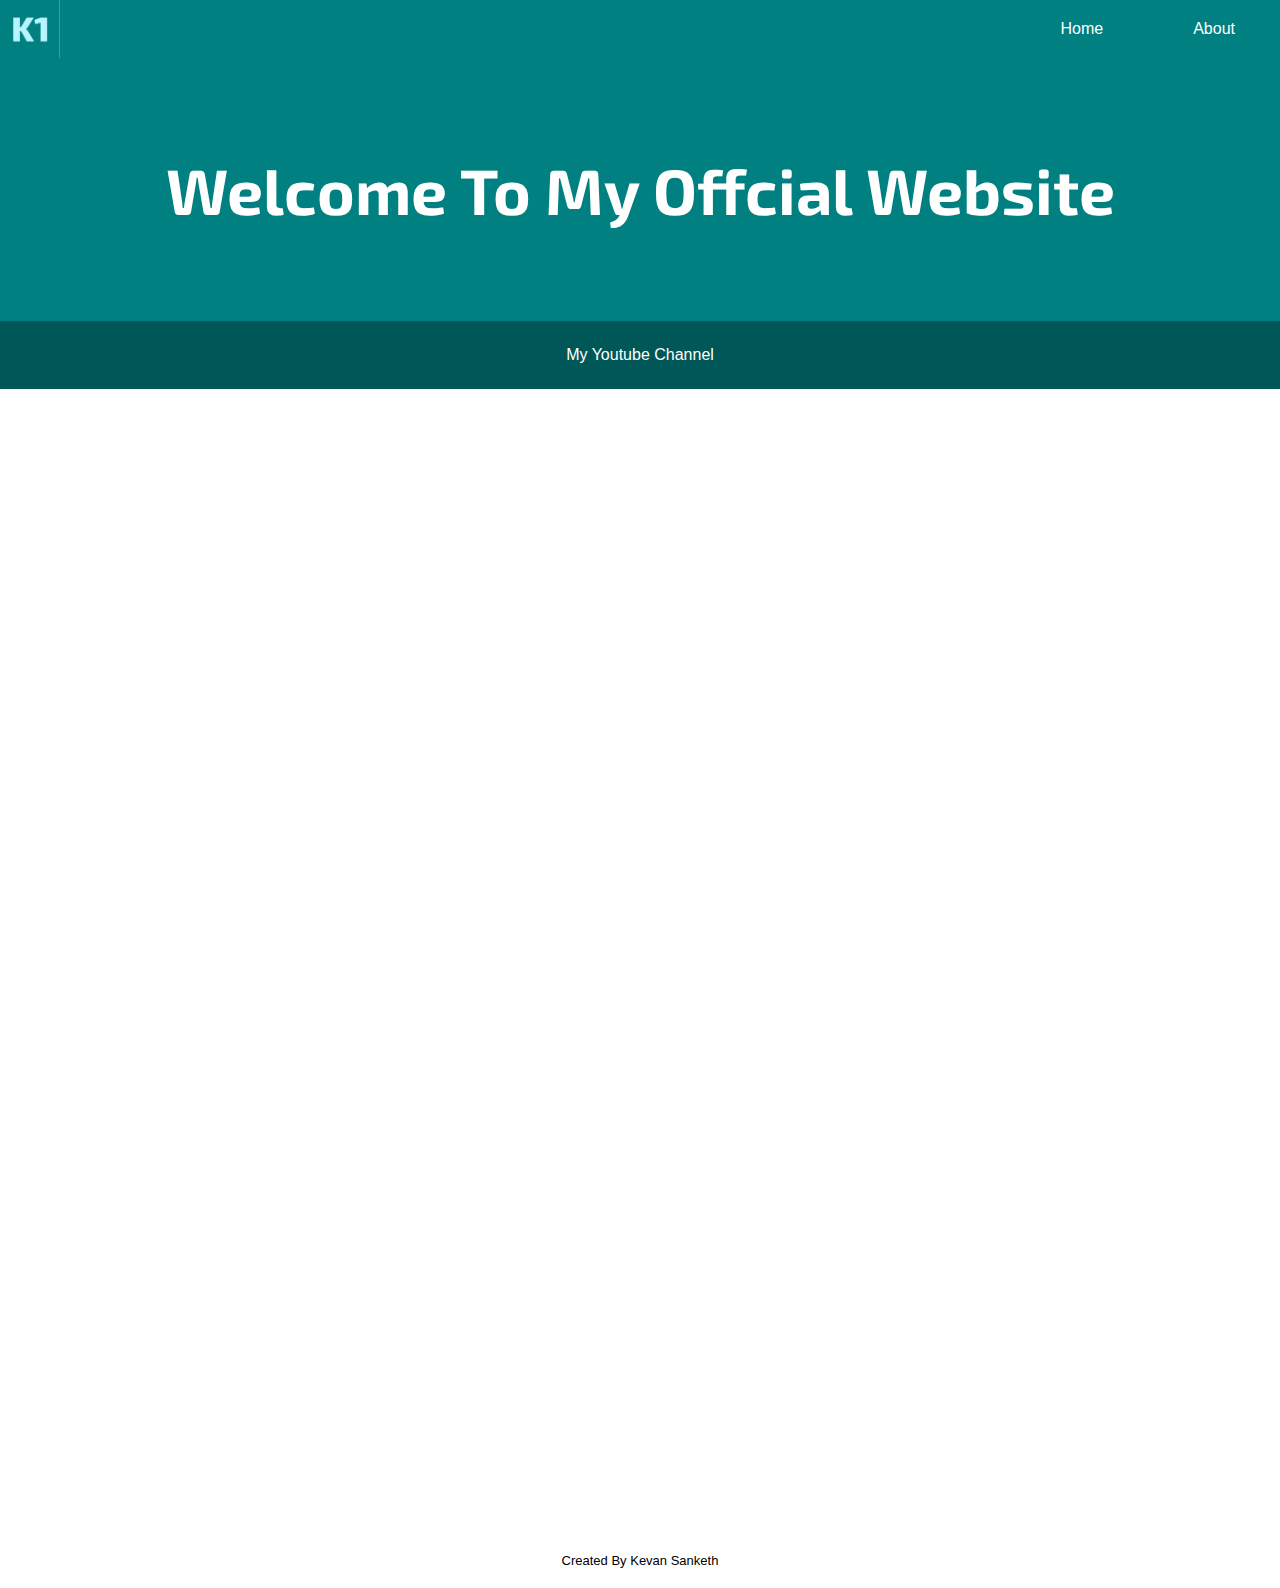
<file: index.html>
<!DOCTYPE html>
<html>
<head>
  <link rel="stylesheet" href="styles.css">
  <meta name="viewport" content="width=device-width, initial-scale=1.0">
  
</head>
<body>
  <a href="index.html"><img class="logo" src="Logo.png" alt="logo"></a>
  <ul>
     <li><a class="about" href="about.html">About</a></li>
     <li><a class="navbar_text" href="index.html" >Home</a></li>
  </ul>
  <div class="header">
    <h1>Welcome To My Offcial Website</h1>
  </div>
  <a class="channel" href="https://www.youtube.com/c/KevanSanketh" target="_blank">My Youtube Channel</a>
    <iframe class="form" src="https://docs.google.com/forms/d/e/1FAIpQLSe_Hbw95b-TFH_hKgknj5c_7SdEyAxlE6HvBUZvHiati0-Y8Q/viewform?embedded=true" width="640" height="1150" frameborder="0" marginheight="0" marginwidth="0">Loading…</iframe>
  <footer class="footer">
    Created By Kevan Sanketh
  </footer>
</body>
</html>
</file>
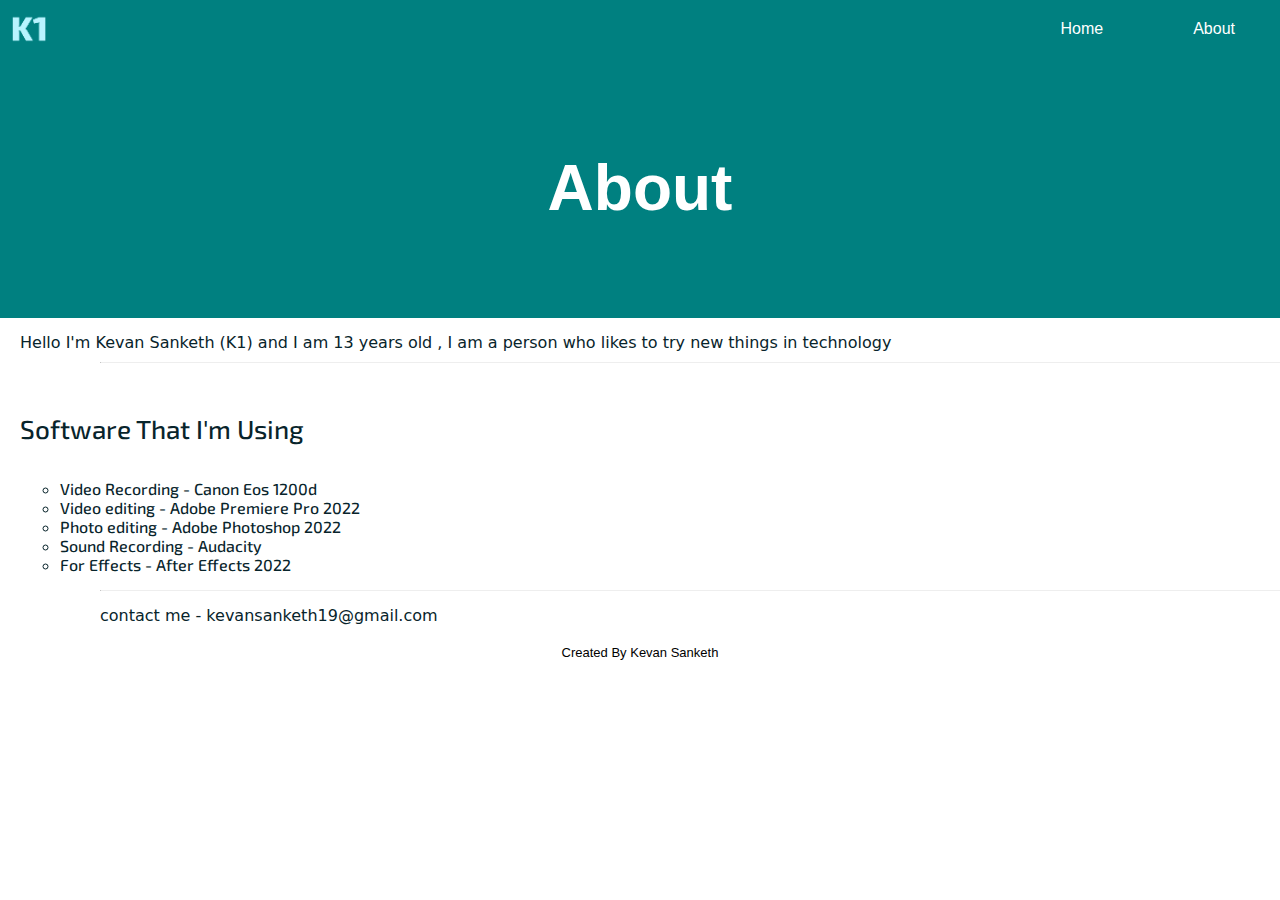
<file: about.html>
<!DOCTYPE html>
<html lang="en">
<head>
    <link rel="stylesheet" href="styles 2.css">
    <meta name="viewport" content="width=device-width, initial-scale=1.0">
</head>
<body>
    <a href="index.html"><img class="logo" src="Logo.png" alt="logo"></a>
    <ul>
       <li><a class="navbar_text" href="about.html">About</a></li>
       <li><a class="navbar_text" href="index.html" >Home</a></li>
    </ul>
    <div class="header">
      <h1>About</h1>
    </div>
    <div class="intro">
        <heading>Hello I'm Kevan Sanketh (K1) and I am 13 years old , I am a person who likes to try new things in technology </heading>
    </div>
    <hr class="line">
    <div class="heading">
        <heading>Software That I'm Using</heading>
        <ol class="softwares">
            <li>Video Recording -  Canon Eos 1200d</li>
            <li>Video editing  - Adobe Premiere Pro 2022</li>
            <li>Photo editing - Adobe Photoshop 2022</li>
            <li>Sound Recording - Audacity </li>
            <li>For Effects - After Effects 2022</li>
        </ol>
    </div>
    <hr class="line2">
    <div class="mail">
        <heading>contact me - kevansanketh19@gmail.com</heading>
    </div>
    <footer class="footer">
        Created By Kevan Sanketh
      </footer>
</body>
</html>
</file>
<file: styles.css>
@import url('https://fonts.googleapis.com/css2?family=Exo+2&display=swap');

body {
    margin: 0px;
    padding: 0px 0px;
    margin-bottom: 10px;
}

.home_button {
    height: 1px;
    width: 100%;
}

ul {
    position: sticky;
    top: 0;
    list-style-type: none;
    margin: 0;
    padding: 0px 0px;
    overflow: hidden;
    background-color: #008080;
}

.navbar_text {
    float: right;
}

.about {
    float: right;
}

li .navbar_text {
    font-family: sans-serif;
    display: block;
    color: white;
    text-align: center;
    padding: 20px 45px;
    text-decoration: none;
}


li .about {
    font-family: sans-serif;
    display: block;
    color: white;
    text-align: center;
    padding: 20px 45px;
    text-decoration: none;
}

@keyframes Changecolor {
    from {
        background-color: #008080;
    }

    to {
        background-color: #003b3b;
    }
}

.about:hover {
    animation: Changecolor 1s;
    animation-fill-mode: forwards;
}



.home {
    font-family: sans-serif;
    float: left;
    display: block;
    color: #004F60;
    text-align: center;
    padding: 20px 45px;
    text-decoration: none;
}

@keyframes changecolor {
    from {
        background-color: #008080;
    }

    to {
        background-color: #003b3b;
    }
}

.navbar_text:hover {
    animation: changecolor 1s;
    animation-fill-mode: forwards;
}

.header {
    size: 0px;
    background-color: #008080;
    padding: 50px;
    text-align: center;
    font-family: 'Exo 2', sans-serif;
    font-size: xx-large;
    -webkit-text-fill-color: white;
}

.channel {
    font-family: sans-serif;
    float: none;
    display: block;
    background-color: #005757;
    color: white;
    text-align: center;
    padding: 25px 45px;
    text-decoration: none;
}



@keyframes changeColor {
    from {
        background-color: #005757;
    }

    to {
        background-color: #014d4d;
    }
}

.channel:hover {
    animation: changeColor 1s;
    animation-fill-mode: forwards;
}


.form {
    text-align: center;
}

.footer {
    font-size: small;
    text-align: center;
    font-family: sans-serif;
    font-size: small;
    padding: 10px;
}

.logo {
    position: sticky;
    top: 0;
    float: left;
    height: 58.8px;
    width: 60px;
    padding: 0px;
}


@media screen and (min-width:350px) {
    .form {
        width: 100%;

    }
}
</file>
<file: styles 2.css>
@import url('https://fonts.googleapis.com/css2?family=Exo+2&display=swap');

body {
    margin: 0px;
    padding: 0px 0px;
    margin-bottom: 10px;
}

ul {
    position: sticky;
    top: 0;
    list-style-type: none;
    margin: 0;
    padding: 0px 0px;
    overflow: hidden;
    background-color: #008080;
}

.navbar_text {
    float: right;
}

li .navbar_text {
    font-family: sans-serif;
    display: block;
    color: white;
    text-align: center;
    padding: 20px 45px;
    text-decoration: none;
}

@keyframes Changecolor {
    from {
        background-color: #008080;
    }

    to {
        background-color: #003b3b;
    }
}

.navbar_text:hover {
    animation: Changecolor 1s;
    animation-fill-mode: forwards;
}

.home {
    font-family: sans-serif;
    float: left;
    display: block;
    color: #004F60;
    text-align: center;
    padding: 20px 45px;
    text-decoration: none;
}

li .home:hover {
    background-color: #003566;
}

.header {
    size: 0px;
    background-color: #008080;
    padding: 50px;
    text-align: center;
    font-family: sans-serif;
    font-size: xx-large;
    -webkit-text-fill-color: white;
}

.intro {
    text-align: left;
    color: #08242b;
    font-family: system-ui, -apple-system, BlinkMacSystemFont, 'Segoe UI', Roboto, Oxygen, Ubuntu, Cantarell, 'Open Sans', 'Helvetica Neue', sans-serif;
    font-weight: 400;
    font-size: 16px;
    margin-top: 15px;
    margin-left: 100px;
}

.line {
    border-top: 20px #000000;
    margin-top: 10px;
    margin-left: 100px;
}

.heading {
    text-align: left;
    color: #08242b;
    font-family: 'Exo 2', sans-serif;
    font-weight: 500;
    font-size: 26px;
    margin-top: 50px;
    margin-left: 100px;

}

.softwares {
    margin-top: 35px;
    list-style-type: circle;
    font-size: medium;
}

.line2 {
    border-top: 15px #000000;
    margin-top: 10px;
    margin-left: 100px;
}

.mail {
    text-align: left;
    color: #08242b;
    font-family: system-ui, -apple-system, BlinkMacSystemFont, 'Segoe UI', Roboto, Oxygen, Ubuntu, Cantarell, 'Open Sans', 'Helvetica Neue', sans-serif;
    font-weight: 400;
    font-size: 16px;
    margin-top: 15px;
    margin-left: 100px;
}

.footer {
    font-size: small;
    text-align: center;
    font-family: sans-serif;
    margin-top: 10px;
    padding: 10px;
}

.logo {
    position: sticky;
    top: 0;
    float: left;
    height: 58px;
    width: 58px;
    padding: 0px;
}

@media screen and (min-width:480px) {
    .intro {
        text-align: left;
        margin-left: 20px;
    }

    .heading {
        text-align: left;
        margin-left: 20px;

    }
}
</file>
